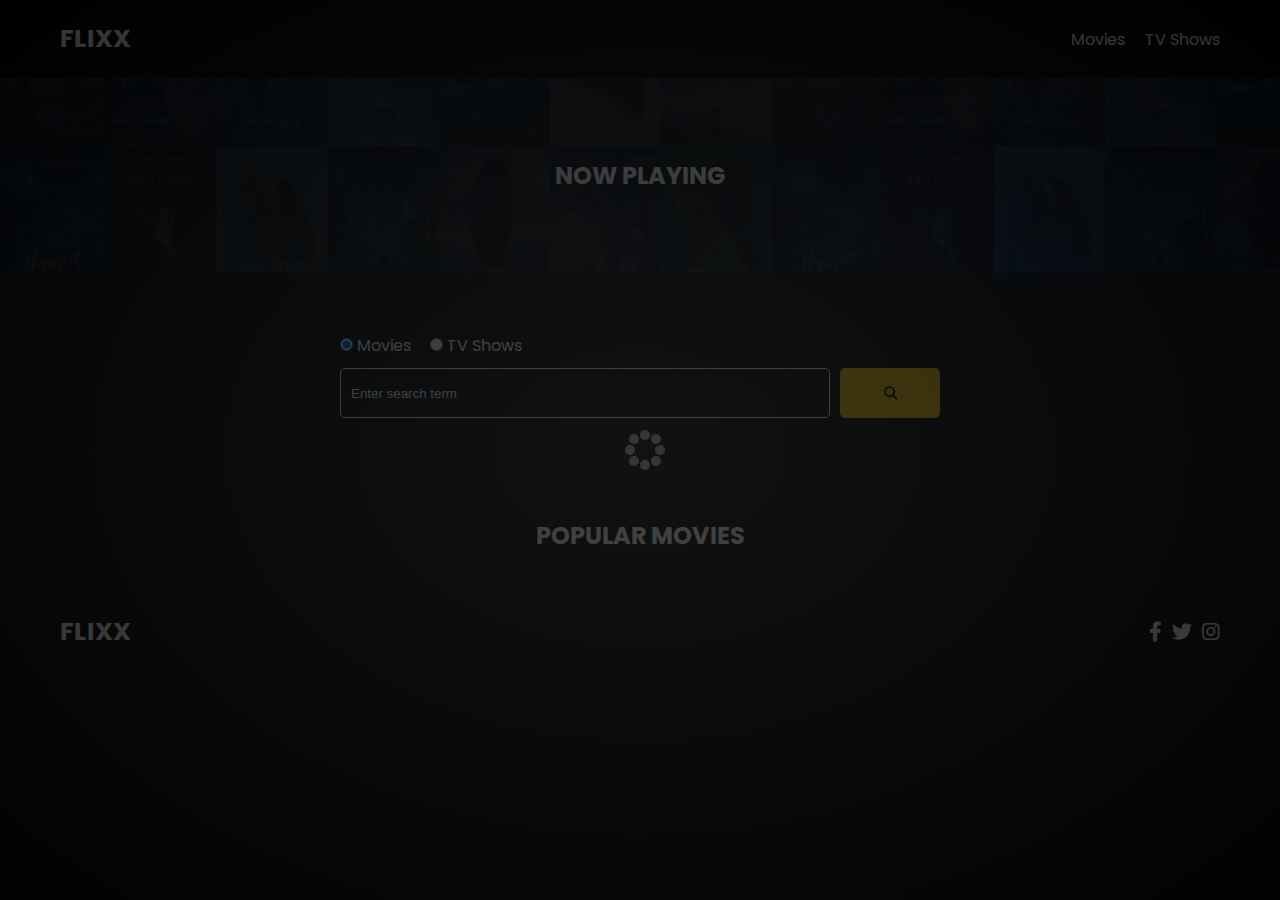
<file: index.html>
<!DOCTYPE html>
<html lang="en">
  <head>
    <meta charset="UTF-8" />
    <meta http-equiv="X-UA-Compatible" content="IE=edge" />
    <meta name="viewport" content="width=device-width, initial-scale=1.0" />
    <link rel="preconnect" href="https://fonts.googleapis.com" />
    <link rel="preconnect" href="https://fonts.gstatic.com" crossorigin />
    <link
      href="https://fonts.googleapis.com/css2?family=Poppins:wght@300;400;700&display=swap"
      rel="stylesheet"
    />
    <link rel="stylesheet" href="lib/swiper.css" />
    <link rel="stylesheet" href="lib/fontawesome.css" />
    <link rel="stylesheet" href="css/style.css" />
    <link rel="stylesheet" href="css/spinner.css" />
    <script src="lib/swiper.js"></script>
    <script src="js/script.js" defer></script>
    <title>Flixx</title>
  </head>
  <body>
    <header class="main-header">
      <div class="container">
        <div class="logo"><a href="/">FLIXX</a></div>
        <nav>
          <ul>
            <li>
              <a class="nav-link" href="/">Movies</a>
            </li>
            <li>
              <a class="nav-link" href="/shows.html">TV Shows</a>
            </li>
          </ul>
        </nav>
      </div>
    </header>

    <!-- Now Playing Section -->
    <section class="now-playing">
      <h2>Now Playing</h2>
      <div class="swiper">
          <div class="swiper-wrapper">
              <!-- Html goes here from JS -->
          </div>
      </div>
    </section>

    <!-- Search Movies -->
    <section class="search">
      <div class="container">
        <div id="alert"></div>
        <form action="/search.html" class="search-form">
          <!-- movies and shows radio box -->
          <div class="search-radio">
            <input type="radio" id="movie" name="type" value="movie" checked />
            <label for="movies">Movies</label>
            <input type="radio" id="tv" name="type" value="tv" />
            <label for="shows">TV Shows</label>
          </div>
          <div class="search-flex">
            <input
              type="text"
              name="search-term"
              id="search-term"
              placeholder="Enter search term"
            />
            <button class="btn" type="submit">
              <i class="fas fa-search"></i>
            </button>
          </div>
        </form>
      </div>
    </section>

    <!-- Popular Movies -->
    <section class="container">
      <h2>Popular Movies</h2>
      <div id="popular-movies" class="grid">
          
      </div>
    </section>

    <!-- Footer -->
    <footer class="main-footer">
      <div class="container">
        <div class="logo"><span>FLIXX</span></div>
        <div class="social-links">
          <a href="https://www.facebook.com" target="_blank"
            ><i class="fab fa-facebook-f"></i
          ></a>
          <a href="https://www.twitter.com" target="_blank"
            ><i class="fab fa-twitter"></i
          ></a>
          <a href="https://www.instagram.com" target="_blank"
            ><i class="fab fa-instagram"></i
          ></a>
        </div>
      </div>
    </footer>

    <div class="spinner"></div>
  </body>
</html>
</file>
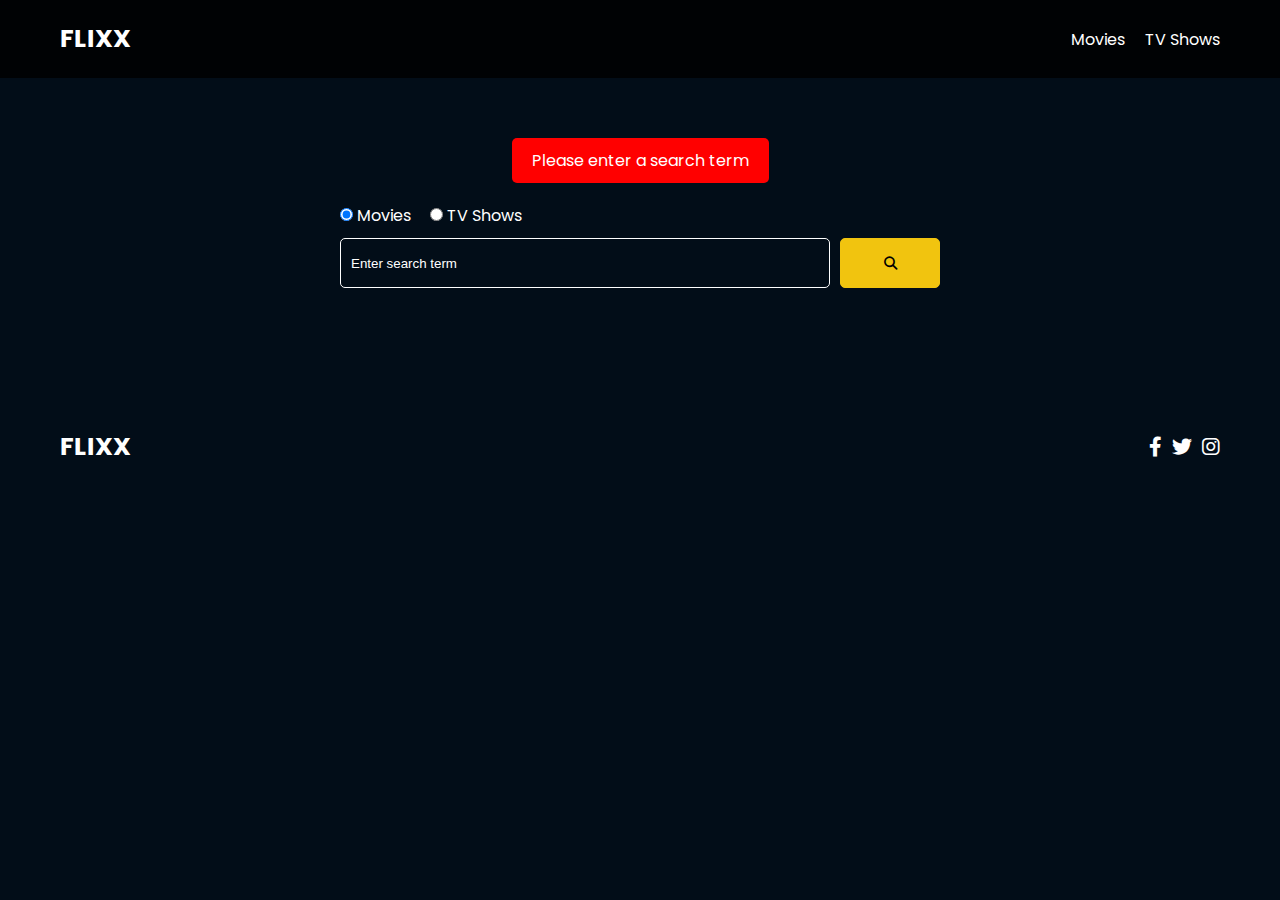
<file: search.html>
<!DOCTYPE html>
<html lang="en">
  <head>
    <meta charset="UTF-8" />
    <meta http-equiv="X-UA-Compatible" content="IE=edge" />
    <meta name="viewport" content="width=device-width, initial-scale=1.0" />
    <link rel="preconnect" href="https://fonts.googleapis.com" />
    <link rel="preconnect" href="https://fonts.gstatic.com" crossorigin />
    <link
      href="https://fonts.googleapis.com/css2?family=Poppins:wght@300;400;700&display=swap"
      rel="stylesheet"
    />
    <link rel="stylesheet" href="lib/fontawesome.css" />
    <link rel="stylesheet" href="css/style.css" />
    <link rel="stylesheet" href="css/spinner.css" />
    <script src="js/script.js" defer></script>
    <title>Flixx | Search Movies & Shows</title>
  </head>
  <body>
    <header class="main-header">
      <div class="container">
        <div class="logo"><a href="/">FLIXX</a></div>
        <nav>
          <ul>
            <li>
              <a class="nav-link" href="/">Movies</a>
            </li>
            <li>
              <a class="nav-link" href="/shows.html">TV Shows</a>
            </li>
          </ul>
        </nav>
      </div>
    </header>

    <!-- Search Movies -->
    <section class="search">
      <div class="container">
        <div id="alert"></div>
        <form action="/search.html" class="search-form">
          <div class="search-radio">
            <input type="radio" id="movie" name="type" value="movie" checked />
            <label for="movies">Movies</label>
            <input type="radio" id="tv" name="type" value="tv" />
            <label for="shows">TV Shows</label>
          </div>
          <div class="search-flex">
            <input
              type="text"
              name="search-term"
              id="search-term"
              placeholder="Enter search term"
            />
            <button class="btn" type="submit">
              <i class="fas fa-search"></i>
            </button>
          </div>
        </form>
      </div>
    </section>

    <!-- Search Results -->
    <section id="search-results-wrapper" class="container">
      <heading id="search-results-heading"></heading>
      <div id="search-results" class="grid">
          
      </div>
      <div id="pagination">
        <div class="pagination">
          
        </div>
      </div>
    </section>

    <!-- Footer -->
    <footer class="main-footer">
      <div class="container">
        <div class="logo"><span>FLIXX</span></div>
        <div class="social-links">
          <a href="https://www.facebook.com" target="_blank"
            ><i class="fab fa-facebook-f"></i
          ></a>
          <a href="https://www.twitter.com" target="_blank"
            ><i class="fab fa-twitter"></i
          ></a>
          <a href="https://www.instagram.com" target="_blank"
            ><i class="fab fa-instagram"></i
          ></a>
        </div>
      </div>
    </footer>

    <div class="spinner"></div>
  </body>
</html>
</file>
<file: css/style.css>
*,
*::before,
*::after {
  box-sizing: border-box;
  padding: 0;
  margin: 0;
}

:root {
  --color-primary: #020d18;
  --color-secondary: #f1c40f;
}

body {
  font-family: 'Poppins', sans-serif;
  font-size: 16px;
  background: var(--color-primary);
  color: #fff;
  overflow-x: hidden;
}

a {
  color: #fff;
  text-decoration: none;
}

ul {
  list-style: none;
}

.text-primary {
  color: var(--color-secondary);
}

.text-secondary {
  color: var(--color-secondary);
}

.active {
  color: var(--color-secondary);
  font-weight: 700;
}

.back {
  margin-top: 30px;
}

.btn {
  display: inline-block;
  padding: 0.5rem 1rem;
  border: 1px solid var(--color-secondary);
  border-radius: 5px;
  color: #fff;
  cursor: pointer;
  background: transparent;
  transition: all 0.3s ease-in-out;
}

.btn:hover {
  background: var(--color-secondary);
  color: #000;
}

.btn:disabled {
  border-color: #ccc;
  cursor: not-allowed;
}

.btn:disabled:hover {
  background: transparent;
  color: #fff;
}

.container {
  max-width: 1200px;
  width: 100%;
  margin: 0 auto;
  padding: 0 20px;
}

.main-header .container {
  display: flex;
  justify-content: space-between;
  align-items: center;
  padding: 0 20px;
}

.main-header {
  padding: 20px 0;
  background: rgba(0, 0, 0, 0.8);
}

.main-header .logo {
  color: #fff;
  font-size: 25px;
  font-weight: 700;
  text-transform: uppercase;
}

.main-header ul {
  display: flex;
}

.main-header ul li {
  margin-left: 20px;
}

.main-header ul li a {
  font-size: 16px;
}

.main-header ul li a:hover {
  color: var(--color-secondary);
}

/* Grid */
.grid {
  display: grid;
  grid-template-columns: repeat(auto-fit, minmax(250px, 1fr));
  grid-gap: 20px;
}

/* Card */
.card {
  background: #04376b;
  padding: 5px;
}

.card img {
  width: 100%;
}

.card-body {
  padding: 10px;
  font-size: 20px;
}

.card:hover {
  transform: scale(1.05);
  transition: all 0.5s ease-in-out;
  background: #0a4b8f;
}

/* Footer */
.main-footer {
  background: #020d18;
  padding: 20px 0;
  margin-top: 20px;
}

.main-footer .container {
  display: flex;
  justify-content: space-between;
  align-items: center;
}

.main-footer .container .logo {
  color: #fff;
  font-size: 25px;
  font-weight: 700;
  text-transform: uppercase;
}

.main-footer .container .social-links {
  display: flex;
  font-size: 20px;
}

.main-footer .container .social-links a {
  margin-left: 10px;
  color: #fff;
}

.main-footer .container .social-links a:hover {
  color: var(--color-secondary);
}

/* Section: Now Playing */

section.now-playing {
  padding: 60px;
  background: url(../images/showcase-bg.jpg) no-repeat center center/cover;
}

section h2 {
  margin: 20px 0;
  text-align: center;
  text-transform: uppercase;
}

/* Slider */
.swiper {
  width: 100%;
  height: 50%;
}

.swiper-slide {
  text-align: center;
  font-size: 18px;
  background: var(--color-primary);
  display: flex;
  flex-direction: column;
  justify-content: center;
  align-items: center;
}

.swiper-slide img {
  display: block;
  width: 100%;
  height: 100%;
  object-fit: cover;
}

.swiper-rating {
  padding: 10px;
}

/* Movie Details */
.details-top {
  display: flex;
  justify-content: space-between;
  align-items: center;
  margin: 50px 0 30px;
}

.details-top img {
  width: 400px;
  height: 100%;
  margin-right: 60px;
  object-fit: cover;
}

.details-top p {
  margin: 20px 0;
}

.details-top .btn {
  margin-top: 20px;
}

.details-bottom {
  
}

.details-bottom li {
  margin: 15px 0;
  padding-bottom: 8px;
  border-bottom: 1px solid #fff;
  border-color: rgba(255, 255, 255, 0.1);
}

/* Search */
.search {
  padding: 60px;
  margin-bottom: 40px;
}

.search .container {
  display: flex;
  justify-content: center;
  align-items: center;
  flex-direction: column;
}

.search .container h2 {
  margin-bottom: 20px;
}

.search .container form {
  width: 100%;
  max-width: 600px;
}

.search-radio label {
  margin-right: 15px;
}

.search-flex {
  display: flex;
  justify-content: space-between;
  align-items: center;
  margin-top: 10px;
}

.search .container form input[type='text'] {
  flex: 6;
  width: 100%;
  height: 50px;
  padding: 10px;
  margin-right: 10px;
  border: 1px solid #fff;
  border-radius: 5px;
  background: transparent;
  color: #fff;
}

.search .container form input[type='text']::placeholder {
  color: #fff;
}

.search .container form input[type='text']:focus {
  outline: none;
}

.search .container form button {
  flex: 1;
  display: block;
  width: 100%;
  padding: 10px;
  border-radius: 5px;
  height: 50px;
  cursor: pointer;
  background: var(--color-secondary);
  color: #000;
}

.search .container form button:hover {
  background: transparent;
  color: #fff;
}

.pagination {
  margin-top: 20px;
}

.page-counter {
  margin-top: 10px;
}

/* Alert */
.alert {
  padding: 10px 20px;
  margin-bottom: 20px;
  border-radius: 5px;
}

.success {
  background: green;
}

.error {
  background: red;
}
</file>
<file: css/spinner.css>
/* Spinner From: https://codepen.io/tbrownvisuals/pen/edGYvx */
.spinner {
  position: fixed;
  z-index: 999;
  height: 2em;
  width: 2em;
  overflow: show;
  margin: auto;
  top: 0;
  left: 0;
  bottom: 0;
  right: 0;
  display: none;
}

.show {
  display: block;
}

/* Transparent Overlay */
.spinner:before {
  content: '';
  display: block;
  position: fixed;
  top: 0;
  left: 0;
  width: 100%;
  height: 100%;
  background: radial-gradient(rgba(20, 20, 20, 0.8), rgba(0, 0, 0, 0.8));

  background: -webkit-radial-gradient(
    rgba(20, 20, 20, 0.8),
    rgba(0, 0, 0, 0.8)
  );
}

/* :not(:required) hides these rules from IE9 and below */
.spinner:not(:required) {
  /* hide "loading..." text */
  font: 0/0 a;
  color: transparent;
  text-shadow: none;
  background-color: transparent;
  border: 0;
}

.spinner:not(:required):after {
  content: '';
  display: block;
  font-size: 10px;
  width: 1em;
  height: 1em;
  margin-top: -0.5em;
  -webkit-animation: spinner 150ms infinite linear;
  -moz-animation: spinner 150ms infinite linear;
  -ms-animation: spinner 150ms infinite linear;
  -o-animation: spinner 150ms infinite linear;
  animation: spinner 150ms infinite linear;
  border-radius: 0.5em;
  -webkit-box-shadow: rgba(255, 255, 255, 0.75) 1.5em 0 0 0,
    rgba(255, 255, 255, 0.75) 1.1em 1.1em 0 0,
    rgba(255, 255, 255, 0.75) 0 1.5em 0 0,
    rgba(255, 255, 255, 0.75) -1.1em 1.1em 0 0,
    rgba(255, 255, 255, 0.75) -1.5em 0 0 0,
    rgba(255, 255, 255, 0.75) -1.1em -1.1em 0 0,
    rgba(255, 255, 255, 0.75) 0 -1.5em 0 0,
    rgba(255, 255, 255, 0.75) 1.1em -1.1em 0 0;
  box-shadow: rgba(255, 255, 255, 0.75) 1.5em 0 0 0,
    rgba(255, 255, 255, 0.75) 1.1em 1.1em 0 0,
    rgba(255, 255, 255, 0.75) 0 1.5em 0 0,
    rgba(255, 255, 255, 0.75) -1.1em 1.1em 0 0,
    rgba(255, 255, 255, 0.75) -1.5em 0 0 0,
    rgba(255, 255, 255, 0.75) -1.1em -1.1em 0 0,
    rgba(255, 255, 255, 0.75) 0 -1.5em 0 0,
    rgba(255, 255, 255, 0.75) 1.1em -1.1em 0 0;
}

/* Animation */

@-webkit-keyframes spinner {
  0% {
    -webkit-transform: rotate(0deg);
    -moz-transform: rotate(0deg);
    -ms-transform: rotate(0deg);
    -o-transform: rotate(0deg);
    transform: rotate(0deg);
  }
  100% {
    -webkit-transform: rotate(360deg);
    -moz-transform: rotate(360deg);
    -ms-transform: rotate(360deg);
    -o-transform: rotate(360deg);
    transform: rotate(360deg);
  }
}
@-moz-keyframes spinner {
  0% {
    -webkit-transform: rotate(0deg);
    -moz-transform: rotate(0deg);
    -ms-transform: rotate(0deg);
    -o-transform: rotate(0deg);
    transform: rotate(0deg);
  }
  100% {
    -webkit-transform: rotate(360deg);
    -moz-transform: rotate(360deg);
    -ms-transform: rotate(360deg);
    -o-transform: rotate(360deg);
    transform: rotate(360deg);
  }
}
@-o-keyframes spinner {
  0% {
    -webkit-transform: rotate(0deg);
    -moz-transform: rotate(0deg);
    -ms-transform: rotate(0deg);
    -o-transform: rotate(0deg);
    transform: rotate(0deg);
  }
  100% {
    -webkit-transform: rotate(360deg);
    -moz-transform: rotate(360deg);
    -ms-transform: rotate(360deg);
    -o-transform: rotate(360deg);
    transform: rotate(360deg);
  }
}
@keyframes spinner {
  0% {
    -webkit-transform: rotate(0deg);
    -moz-transform: rotate(0deg);
    -ms-transform: rotate(0deg);
    -o-transform: rotate(0deg);
    transform: rotate(0deg);
  }
  100% {
    -webkit-transform: rotate(360deg);
    -moz-transform: rotate(360deg);
    -ms-transform: rotate(360deg);
    -o-transform: rotate(360deg);
    transform: rotate(360deg);
  }
}
</file>
